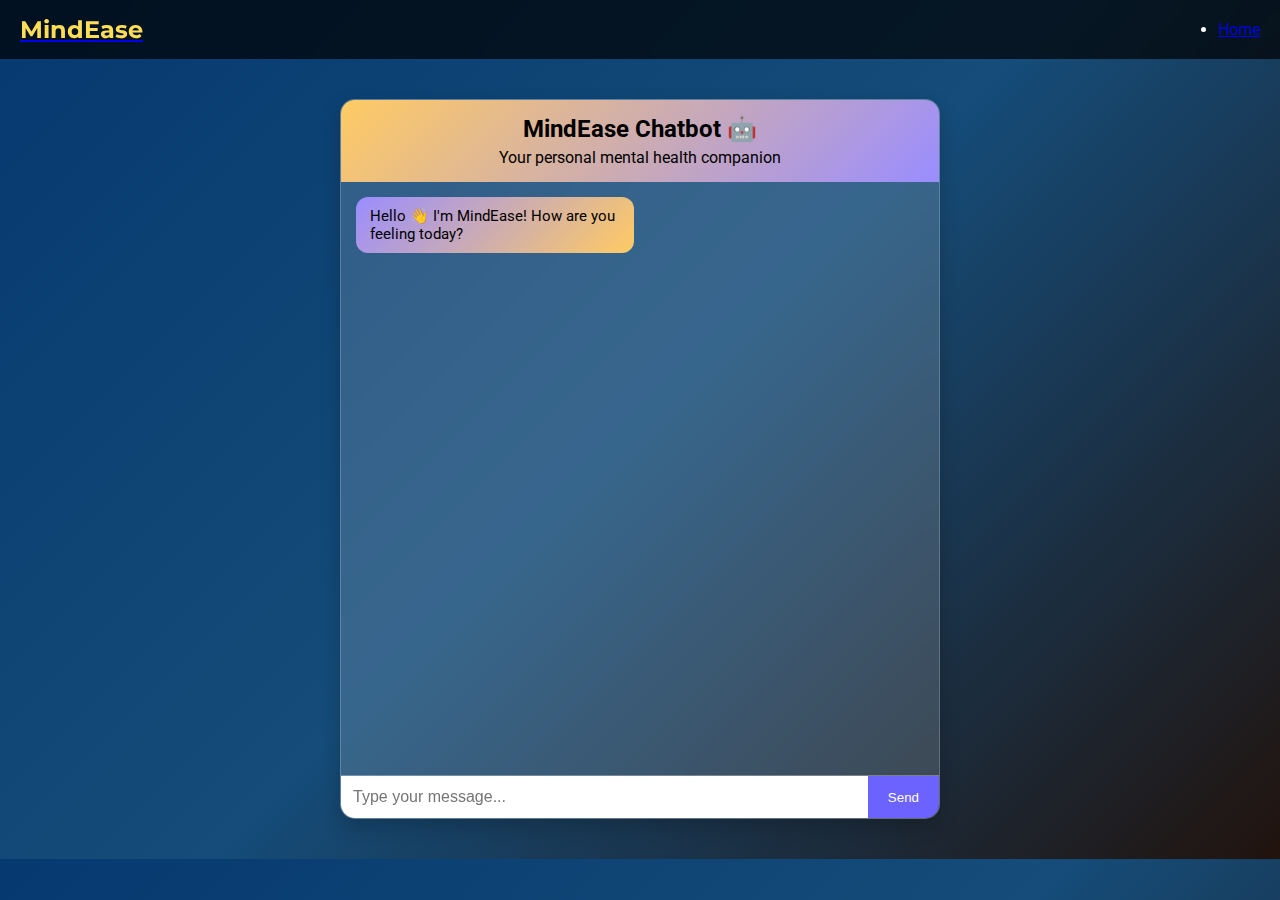
<file: frontend/html/chatbot.html>
<!DOCTYPE html>
<html lang="en">
  <head>
    <meta charset="UTF-8" />
    <meta name="viewport" content="width=device-width, initial-scale=1.0" />
    <title>MindEase Chatbot</title>
    <link rel="stylesheet" href="../css/chatbot.css" />
    <link
      rel="stylesheet"
      href="https://fonts.googleapis.com/css2?family=Roboto:wght@400;700&family=Montserrat:wght@600&display=swap"
    />
  </head>
  <body>
    <!-- Header -->
    <header>
      <div class="container">
        <a href="index.html" class="logo"><h1>MindEase</h1></a>
        <nav>
          <ul>
            <li><a href="index.html">Home</a></li>
          </ul>
        </nav>
      </div>
    </header>

    <!-- Chatbot Section -->
    <section class="chat-section">
      <div class="chat-container glass-panel">
        <div class="chat-header">
          <h2>MindEase Chatbot 🤖</h2>
          <p>Your personal mental health companion</p>
        </div>

        <div class="chat-box" id="chat-box">
          <!-- Messages will appear here -->
          <div class="bot-message">
            <p>Hello 👋 I'm MindEase! How are you feeling today?</p>
          </div>
        </div>

        <div class="chat-input">
          <input
            type="text"
            id="user-input"
            placeholder="Type your message..."
          />
          <button id="send-btn">Send</button>
        </div>
      </div>
    </section>

    <script>
      const chatBox = document.getElementById("chat-box");
      const userInput = document.getElementById("user-input");
      const sendBtn = document.getElementById("send-btn");

      function addMessage(message, sender) {
        const msgDiv = document.createElement("div");
        msgDiv.classList.add(sender + "-message");
        msgDiv.innerHTML = `<p>${message}</p>`;
        chatBox.appendChild(msgDiv);
        chatBox.scrollTop = chatBox.scrollHeight;
      }

      sendBtn.addEventListener("click", () => {
        const message = userInput.value.trim();
        if (message) {
          addMessage(message, "user");
          userInput.value = "";

          // Simple bot response (placeholder for AI integration later)
          setTimeout(() => {
            addMessage("I'm here to listen. Tell me more 💙", "bot");
          }, 800);
        }
      });

      userInput.addEventListener("keypress", (e) => {
        if (e.key === "Enter") sendBtn.click();
      });
    </script>
  </body>
</html>
</file>
<file: frontend/css/chatbot.css>
:root {
  --eastern-blue: #1e81b0;
  --green-white: #eeeee4;
  --burnt-sienna: #e28743;
  --glacier: #76b5c5;
  --eternity: #21130d;
  --powder-blue: #abdbe3;
  --catalina-blue: #063970;
  --chathams-blue: #154c79;

  /* Dark theme base */
  --bg-dark: #111416;
  --bg-sidebar: #1a1f24;
  --bg-chat: #181c20;
  --text-primary: #e0e0e0;
  --text-secondary: #a0a0a0;
  --accent: var(--burnt-sienna);
} /* Reset */
* {
  margin: 0;
  padding: 0;
  box-sizing: border-box;
}

body {
    font-family: "Roboto", sans-serif;
  color: #fff;
background: linear-gradient(135deg, var(--catalina-blue), var(--chathams-blue), var(--eternity));  flex-direction: column;
}

/* Header */
header {
  background: rgba(0, 0, 0, 0.7);
  backdrop-filter: blur(10px);
  padding: 15px 20px;
}

header .container {
  display: flex;
  justify-content: space-between;
  align-items: center;
}

header h1 {
  font-size: 1.5rem;
  font-family: "Montserrat", sans-serif;
  color: #ffdd57;
}

/* Chat Section */
.chat-section {
  flex: 1;
  display: flex;
  justify-content: center;
  align-items: center;
  padding: 40px 20px;
}

.chat-container {
  width: 100%;
  max-width: 600px;
  height: 80vh;
  display: flex;
  flex-direction: column;
  border-radius: 15px;
  overflow: hidden;
}

.chat-header {
  text-align: center;
  padding: 15px;
  background: linear-gradient(135deg, #ffcb63, #9a8dff);
  color: #000;
}

.chat-header h2 {
  margin-bottom: 5px;
}

/* Chat Box */
.chat-box {
  flex: 1;
  padding: 15px;
  overflow-y: auto;
  display: flex;
  flex-direction: column;
  gap: 12px;
}

.bot-message p,
.user-message p {
  padding: 10px 14px;
  border-radius: 12px;
  max-width: 75%;
  font-size: 0.95rem;
}

.bot-message {
  align-self: flex-start;
}

.bot-message p {
  background: linear-gradient(135deg, #9a8dff, #ffcb63);
  color: #000;
}

.user-message {
  align-self: flex-end;
}

.user-message p {
  background: #ffdd57;
  color: #000;
}

/* Input */
.chat-input {
  display: flex;
  border-top: 1px solid rgba(255, 255, 255, 0.3);
}

.chat-input input {
  flex: 1;
  padding: 12px;
  border: none;
  outline: none;
  font-size: 1rem;
}

.chat-input button {
  background: #6c63ff;
  border: none;
  color: white;
  padding: 0 20px;
  cursor: pointer;
  transition: 0.3s;
}

.chat-input button:hover {
  background: #564fcf;
}

/* Glass panel style */
.glass-panel {
  background: rgba(255, 255, 255, 0.15);
  backdrop-filter: blur(12px);
  -webkit-backdrop-filter: blur(12px);
  border: 1px solid rgba(255, 255, 255, 0.2);
  box-shadow: 0 8px 20px rgba(0, 0, 0, 0.2);
}
</file>
